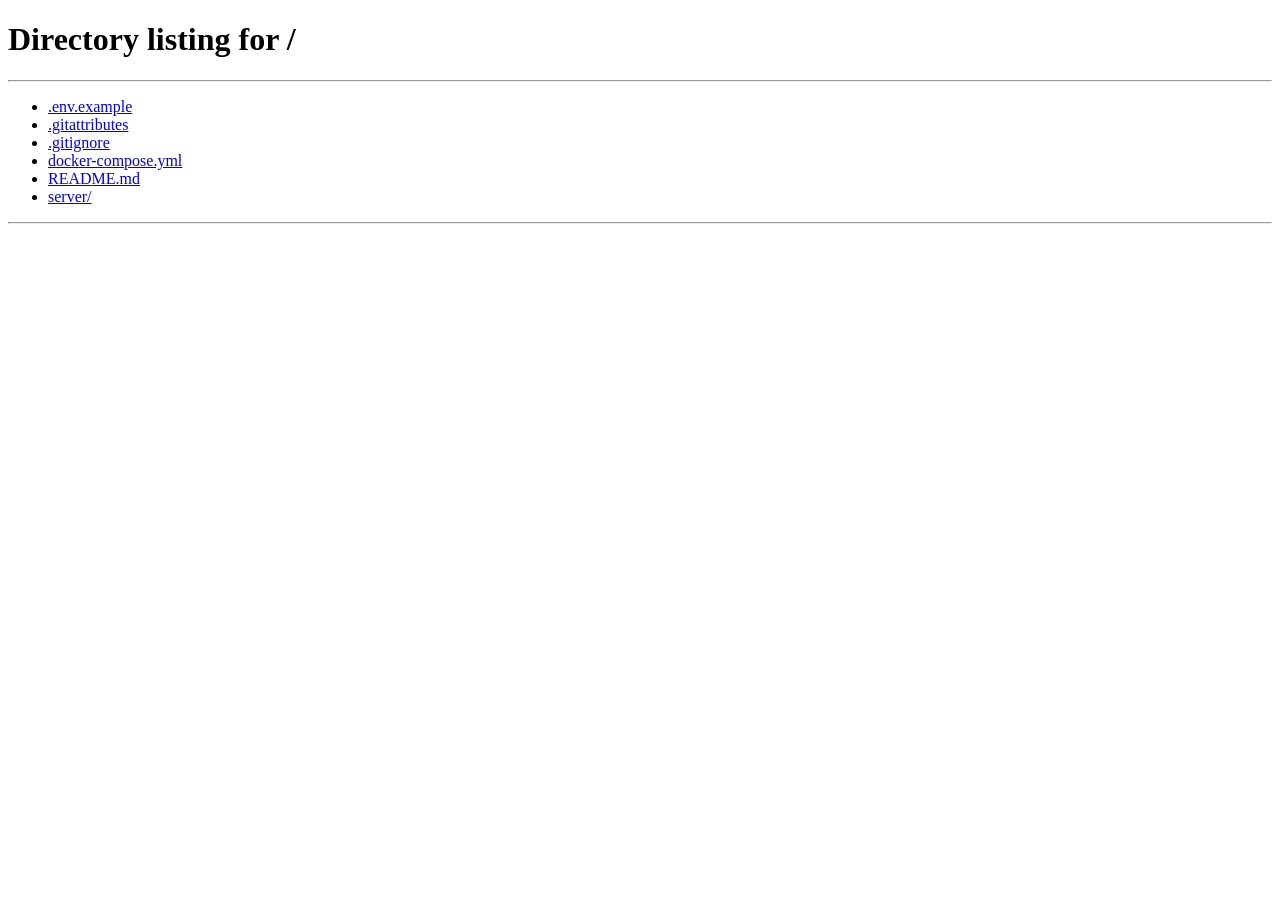
<file: server/web/gallery.html>
<!DOCTYPE html>
<html lang="en">
<head>
  <meta charset="utf-8" />
  <!-- The gallery now lives inside the single-page app at /#gallery (so the
       audio player survives view switches). Redirect old bookmarks. -->
  <meta http-equiv="refresh" content="0;url=/#gallery" />
  <script>location.replace("/#gallery");</script>
  <title>Gallery — myYouTube</title>
</head>
<body></body>
</html>
</file>
